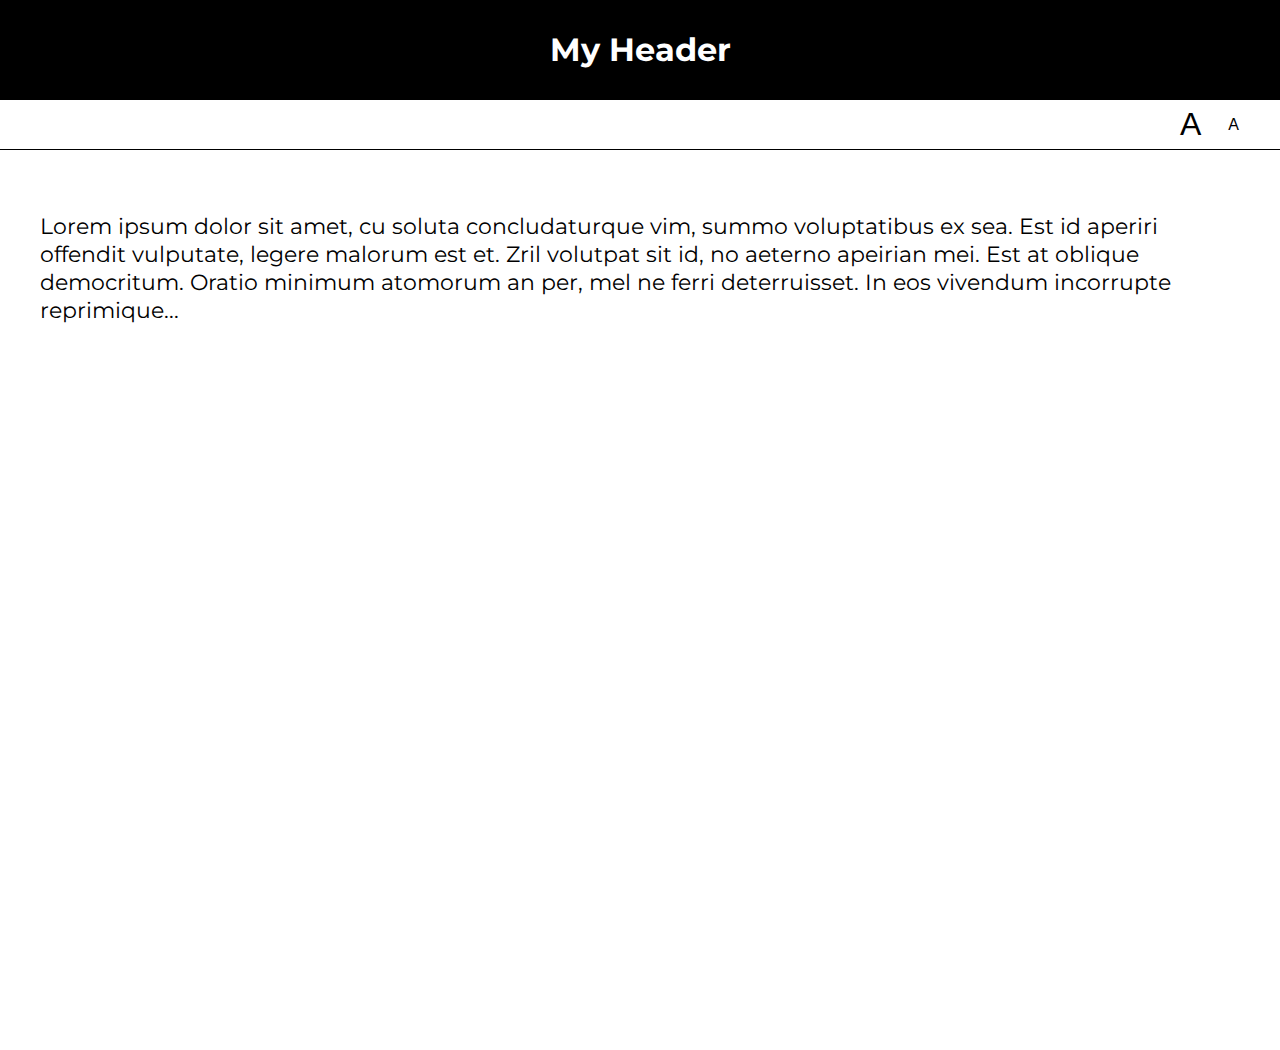
<file: lab05/01-font-switcher/index.html>
<!DOCTYPE html>
<html lang="en">
<head>
    <meta charset="UTF-8">
    <title>Lab 05: Font Switcher</title>
      <link rel="stylesheet" href="../style.css">
      <script src="index.js" defer></script>
</head>
<body class="high-contrast">
    <div class="container">

        <header><h1>My Header</h1></header>

        <nav>
            <button id="a1" title="Make font bigger">A</button>
            <button id="a2" title="Make font smaller">A</button>
        </nav>

        <div class="content">
            <p>
                Lorem ipsum dolor sit amet, cu soluta concludaturque vim,
                summo voluptatibus ex sea. Est id aperiri offendit vulputate,
                legere malorum est et. Zril volutpat sit id, no aeterno apeirian
                mei. Est at oblique democritum. Oratio minimum atomorum an per,
                mel ne ferri deterruisset. In eos vivendum incorrupte reprimique...
            </p>
        </div>

    </div>
</body>
</html>
</file>
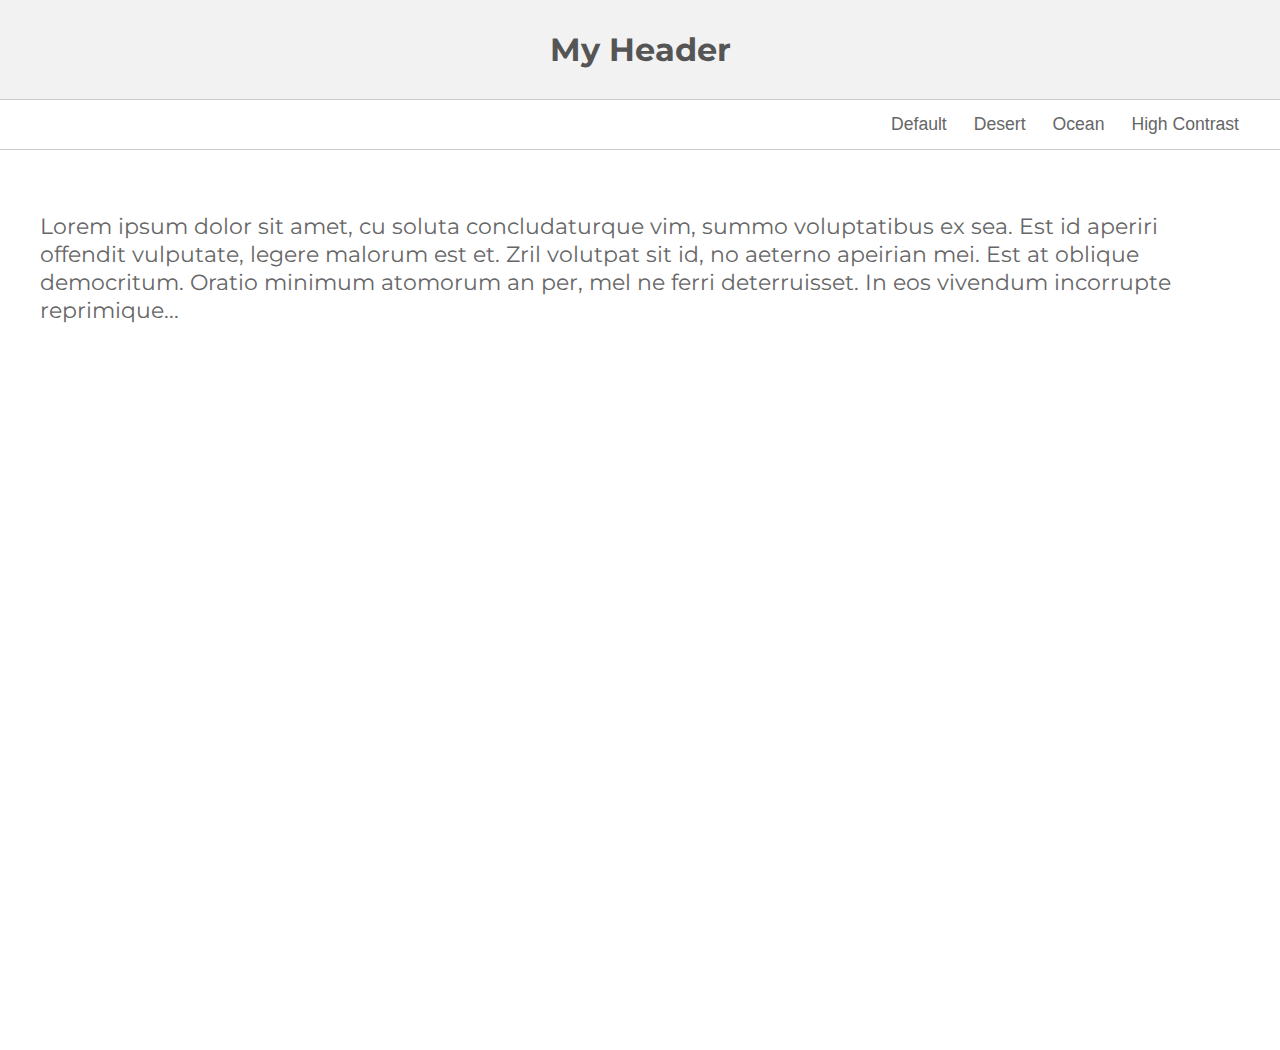
<file: lab05/02-theme-switcher/index.html>
<!DOCTYPE html>
<html lang="en" >

<head>
    <meta charset="UTF-8">
    <title>Lab 05: Theme Switcher</title>
    <link rel="stylesheet" href="../style.css">
    <script src="index.js" defer></script>
  
</head>

<body>

    <section class="container">
        <header><h1>My Header</h1></header>
        <nav>
            <button id="default" title="Change to 'Default' theme">Default</button>
            <button id="desert" title="Change to 'Desert' theme">Desert</button>
            <button id="ocean" title="Change to 'Ocean' theme">Ocean</button>
            <button id="high-contrast" title="Change to 'High Contrast' theme">High Contrast</button>
        </nav>
        <div class="content">
            <p>Lorem ipsum dolor sit amet, cu soluta concludaturque vim, summo voluptatibus ex sea. Est id aperiri offendit vulputate, legere malorum est et. Zril volutpat sit id, no aeterno apeirian mei. Est at oblique democritum. Oratio minimum atomorum an per,
            mel ne ferri deterruisset. In eos vivendum incorrupte reprimique...</p>
        </div>
    </section>
</body>

</html>
</file>
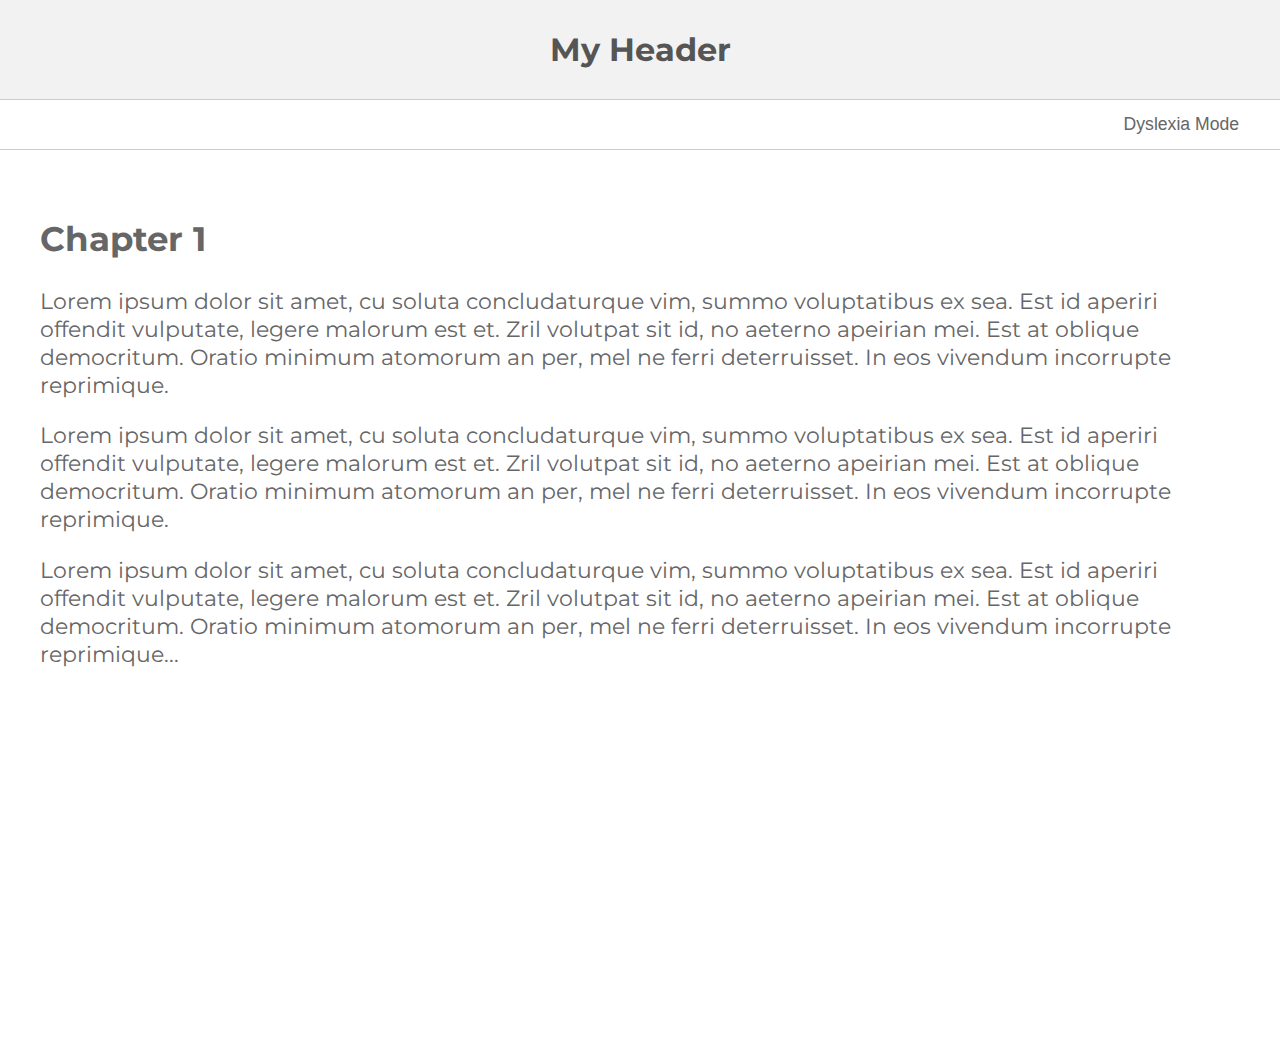
<file: lab05/03-dyslexia-mode/index.html>
<!DOCTYPE html>
<html lang="en">
<head>
    <meta charset="UTF-8">
    <title>Lab 05: Dyslexia Mode</title>
      <link rel="stylesheet" href="../style.css">
      <script src="index.js" defer></script>
</head>
<body>
    <div class="container">

        <header><h1>My Header</h1></header>

        <nav>
            <button id="dyslexia-toggle" href="#">Dyslexia Mode</button>
        </nav>

        <div class="content">
            <h2>Chapter 1</h2>
            <p>
                Lorem ipsum dolor sit amet, cu soluta concludaturque vim,
                summo voluptatibus ex sea. Est id aperiri offendit vulputate,
                legere malorum est et. Zril volutpat sit id, no aeterno apeirian
                mei. Est at oblique democritum. Oratio minimum atomorum an per,
                mel ne ferri deterruisset. In eos vivendum incorrupte reprimique.

            </p>

            <p>
                Lorem ipsum dolor sit amet, cu soluta concludaturque vim,
                summo voluptatibus ex sea. Est id aperiri offendit vulputate,
                legere malorum est et. Zril volutpat sit id, no aeterno apeirian
                mei. Est at oblique democritum. Oratio minimum atomorum an per,
                mel ne ferri deterruisset. In eos vivendum incorrupte reprimique.
                
            </p>

            <p>
                Lorem ipsum dolor sit amet, cu soluta concludaturque vim,
                summo voluptatibus ex sea. Est id aperiri offendit vulputate,
                legere malorum est et. Zril volutpat sit id, no aeterno apeirian
                mei. Est at oblique democritum. Oratio minimum atomorum an per,
                mel ne ferri deterruisset. In eos vivendum incorrupte reprimique...
                
            </p>
        </div>

    </div>
</body>
</html>
</file>
<file: lab05/style.css>
@import url(https://fonts.googleapis.com/css?family=Montserrat:400,700);

document, body {
   margin: 0px;
   font-family: 'Montserrat';
}

body * {
   box-sizing: border-box;
}

.container {
    min-height: 100vh;
    display: flex;
    flex-direction: column;
}

header, nav {
   display: flex;
   justify-content: center;
   height: 100%;
}

header {
    align-items: center;
    color: #555;
    border-bottom: solid 1px #CCC;
    background-color: #F2F2F2;
    height: 100px;
}
nav {
    height: 50px;
    border-bottom: solid 1px #CCC;
    justify-content: flex-end;
    padding-right: 20px;
}

button {
    background-color: transparent;
    border: 0px;
    text-decoration: none;
    font-size: 1.1em;
    color: #666;
    margin-right: 15px;
}

#a1 {
   font-size: 2em;
}
#a2 {
   font-size: 1em;
}

.content {
   padding: 40px;
   font-size: 1.4em;
   color: #666;
   min-height: 100vh;
}


/******************/
/* Custom Classes */
/******************/

.ocean header {
   background: #434a6c;
   color: white;
   font-family: 'Montserrat';
}
.ocean button, .ocean .content {
    color: #434a6c;
}
.ocean .content {
   background: #99cccc;
   line-height: 1.6em;
}
.ocean header, .ocean nav {
    border-bottom: solid 1px #434a6c;
}

.desert header {
    background: #A8651E;
    color: #EFDEC2;
}
.desert button {
    color: #A8651E;
}
.desert .content {
    background: #EFDEC2;
    color: #A8651E;
}
.desert header, .desert nav {
    border-bottom: solid 1px #774713;
}

.high-contrast header {
    background: black;
    color: white;
}
.high-contrast .content {
    background: white;
    color: black;
}
.high-contrast header, .high-contrast nav {
    border-bottom: solid 1px black;
}
.high-contrast header {
    background: black;
    color: white;
}
.high-contrast button {
    color: black;
}

/* third exersie */
.dyslexia-mode {
    /* specifications in article */
    letter-spacing: 0.35ch;
    word-spacing: 1.225ch;
    font-variant-ligatures: none;
    line-height: 2.0;
    color:black;
    font-size: 120%;
}

.dyslexia-mode .content {
    max-width: 800px;
    align-self: center;
}

.dyslexia-mode header h1, .dyslexia-mode button, .dyslexia-mode .content {
    color: black;
}

.dyslexia-mode p {
    margin-top: 3.5em;
}
</file>
